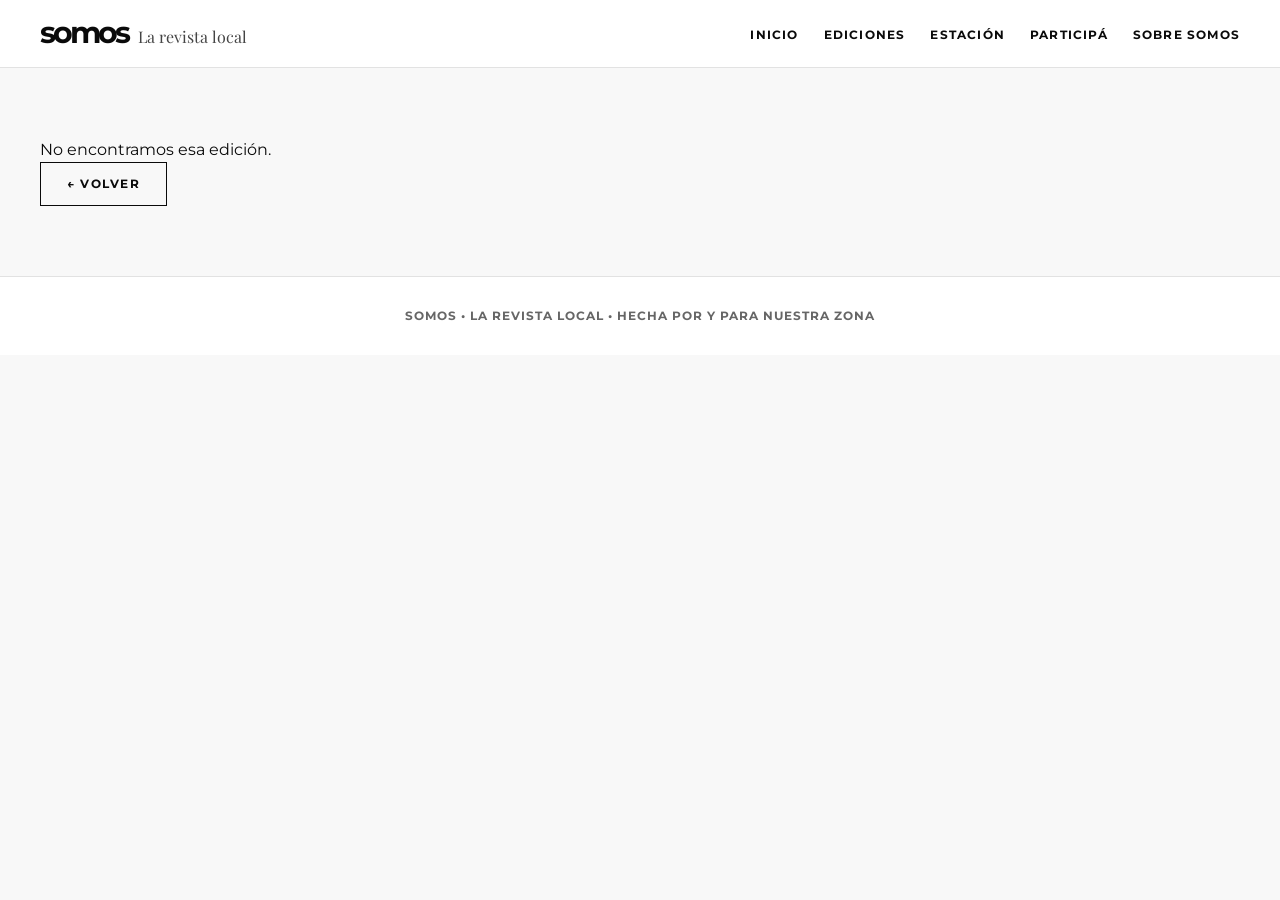
<file: edicion.html>
<!DOCTYPE html>
<html lang="es">
<head>
<meta charset="UTF-8">
<meta name="viewport" content="width=device-width, initial-scale=1.0">
<title>SOMOS - La revista local</title>
<meta name="description" content="Leé una edición de SOMOS, la revista rural de Antonio Carboni y la zona: notas, historias y emprendimientos de nuestros pueblos.">
<link href="https://fonts.googleapis.com/css2?family=Inter:wght@700;800&family=Playfair+Display:ital,wght@1,400;1,600&family=Montserrat:wght@400;500;600;700&display=swap" rel="stylesheet">
<link rel="icon" href="favicon.ico" sizes="48x48">
<link rel="icon" type="image/png" href="favicon.png" sizes="192x192">
<link rel="apple-touch-icon" href="apple-touch-icon.png">
<link rel="stylesheet" href="styles.css">
</head>
<body>
<nav>
  <div class="container nav-content">
    <div class="logo-nav"><h1>somos</h1><span>La revista local</span></div>
    <ul class="nav-links">
      <li><a href="index.html#inicio">Inicio</a></li>
      <li><a href="index.html#ediciones">Ediciones</a></li>
      <li><a href="index.html#clima">Estación</a></li>
      <li><a href="index.html#participa">Participá</a></li>
      <li><a href="index.html#nosotros">Sobre SOMOS</a></li>
    </ul>
  </div>
  <div class="container" id="barra-anuncio"></div>
</nav>
<section class="ediciones-archivo">
  <div class="container" id="edicion"><p>Cargando…</p></div>
</section>
<footer><div class="container">SOMOS • LA REVISTA LOCAL • HECHA POR Y PARA NUESTRA ZONA</div></footer>
<script src="barra.js"></script>
<script>
const slug = s => String(s||'').toLowerCase().normalize('NFD').replace(/[\u0300-\u036f]/g,'').replace(/[^a-z0-9]+/g,'-').replace(/^-|-$/g,'');
const esc = s => String(s ?? '').replace(/[&<>"']/g, c => ({'&':'&amp;','<':'&lt;','>':'&gt;','"':'&quot;',"'":'&#39;'}[c]));
const q = k => new URLSearchParams(location.search).get(k);
const cargar = async () => (await (await fetch('data/ediciones.json?v=' + Date.now())).json());
(async () => {
  const el = document.getElementById('edicion');
  try {
    const e = (await cargar()).find(x => String(x.numero) === q('e') && !x.borrador);
    if (!e) throw 0;
    document.title = 'Edición ' + e.numero + ' · SOMOS';
    const pdf = e.archivo || e.enlace;
    const notas = (e.notas || []).map(n => `
      <article class="nota-card">
        <img src="${esc(n.imagen)}" alt="${esc(n.titulo)}">
        <div class="nota-content">
          <div class="nota-cat">${esc(n.categoria)}</div>
          <h3 class="nota-title">${esc(n.titulo)}</h3>${n.subtitulo ? `<p class="nota-sub">${esc(n.subtitulo)}</p>` : ''}
          <a href="nota.html?e=${encodeURIComponent(e.numero)}&n=${slug(n.titulo)}" class="btn btn-black">Leer ahora</a>
        </div>
      </article>`).join('');
    el.innerHTML = `
      <div class="edicion-head">
        ${e.portada ? `<img src="${esc(e.portada)}" alt="Edición ${esc(e.numero)}">` : ''}
        <div>
          <h2 class="section-title">Edición #${esc(e.numero)}</h2>
          <div class="divider"></div>
          <p class="hero-description">${esc(e.fecha)} · La revista local</p>
          ${pdf ? `<a href="${esc(pdf)}" target="_blank" rel="noopener" class="btn btn-black">Abrir en pantalla completa</a> ${e.archivo ? `<a href="${esc(e.archivo)}" download class="btn btn-outline">Descargar PDF</a>` : ''}` : ''}
        </div>
      </div>
      ${e.archivo ? `<div class="lector"><iframe src="${esc(e.archivo)}" title="Edición ${esc(e.numero)}"></iframe></div>` : ''}
      <div class="section-header"><h2 class="section-title">En esta edición</h2><div class="divider"></div></div>
      <div class="notas-grid">${notas || '<p class="vacio">Pronto vas a poder leer las notas de esta edición.</p>'}</div>`;
    tarjetaAnuncio();
  } catch (err) {
    el.innerHTML = '<p>No encontramos esa edición.</p><a href="index.html#ediciones" class="btn btn-outline volver">← Volver</a>';
  }
})();
</script>
</body>
</html>
</file>
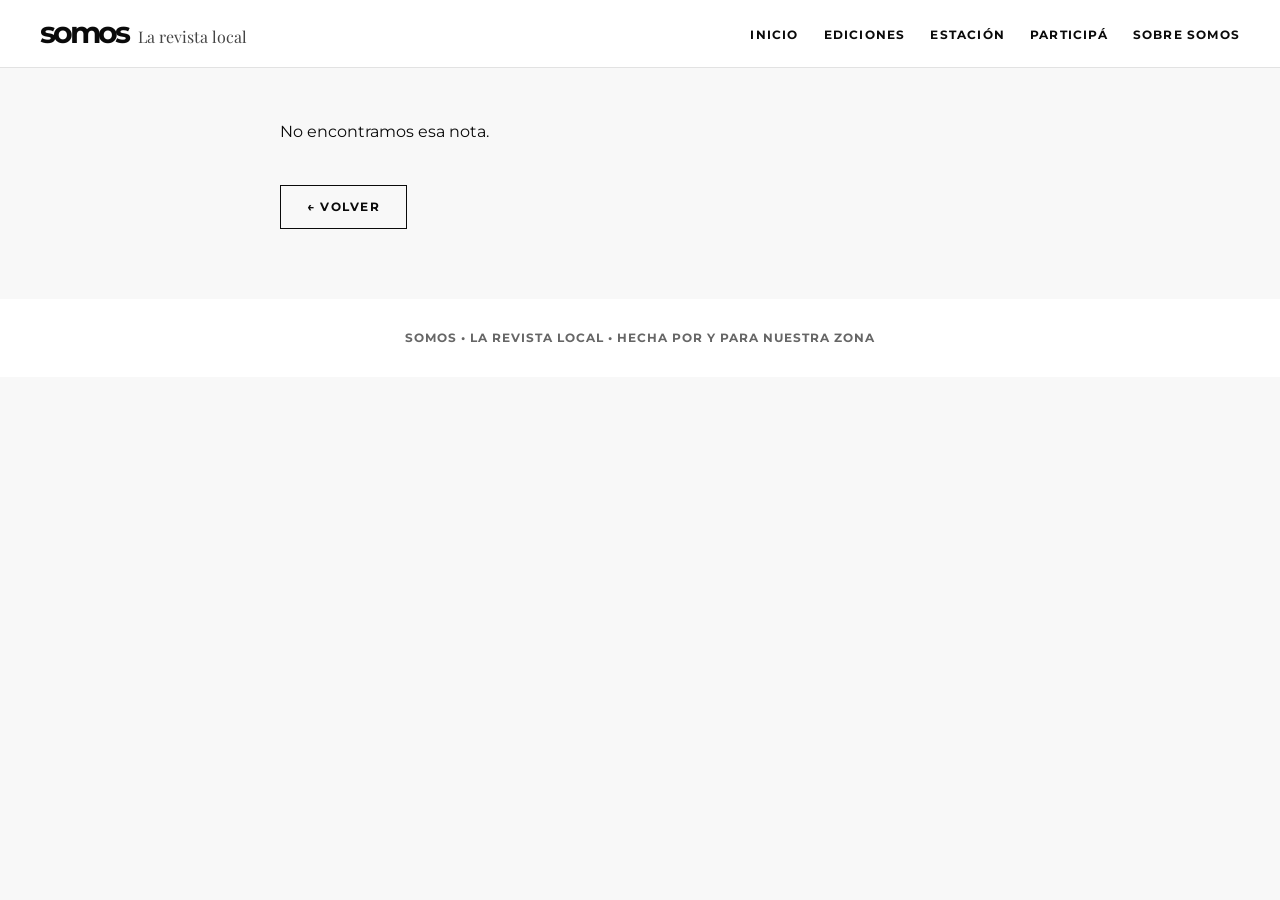
<file: nota.html>
<!DOCTYPE html>
<html lang="es">
<head>
<meta charset="UTF-8">
<meta name="viewport" content="width=device-width, initial-scale=1.0">
<title>SOMOS - La revista local</title>
<meta name="description" content="Una nota de SOMOS, la revista rural de Antonio Carboni y la zona: historias, personas y emprendimientos de nuestros pueblos.">
<link href="https://fonts.googleapis.com/css2?family=Inter:wght@700;800&family=Playfair+Display:ital,wght@1,400;1,600&family=Montserrat:wght@400;500;600;700&display=swap" rel="stylesheet">
<link rel="icon" href="favicon.ico" sizes="48x48">
<link rel="icon" type="image/png" href="favicon.png" sizes="192x192">
<link rel="apple-touch-icon" href="apple-touch-icon.png">
<link rel="stylesheet" href="styles.css">
</head>
<body>
<nav>
  <div class="container nav-content">
    <div class="logo-nav"><h1>somos</h1><span>La revista local</span></div>
    <ul class="nav-links">
      <li><a href="index.html#inicio">Inicio</a></li>
      <li><a href="index.html#ediciones">Ediciones</a></li>
      <li><a href="index.html#clima">Estación</a></li>
      <li><a href="index.html#participa">Participá</a></li>
      <li><a href="index.html#nosotros">Sobre SOMOS</a></li>
    </ul>
  </div>
  <div class="container" id="barra-anuncio"></div>
</nav>
<main class="nota-pagina" id="nota"><p>Cargando nota…</p></main>
<footer><div class="container">SOMOS • LA REVISTA LOCAL • HECHA POR Y PARA NUESTRA ZONA</div></footer>
<script src="barra.js"></script>
<script>
const slug = s => String(s||'').toLowerCase().normalize('NFD').replace(/[\u0300-\u036f]/g,'').replace(/[^a-z0-9]+/g,'-').replace(/^-|-$/g,'');
const esc = s => String(s ?? '').replace(/[&<>"']/g, c => ({'&':'&amp;','<':'&lt;','>':'&gt;','"':'&quot;',"'":'&#39;'}[c]));
const q = k => new URLSearchParams(location.search).get(k);
const cargar = async () => (await (await fetch('data/ediciones.json?v=' + Date.now())).json());
(async () => {
  const el = document.getElementById('nota');
  const back = 'edicion.html?e=' + encodeURIComponent(q('e') || '');
  try {
    const e = (await cargar()).find(x => String(x.numero) === q('e') && !x.borrador);
    const n = (e.notas || []).find(x => slug(x.titulo) === q('n'));
    if (!n) throw 0;
    document.title = n.titulo + ' · SOMOS';
    const fig = f => `<figure><img src="${esc(f.imagen)}" alt="${esc(f.pie || n.titulo)}">${f.pie ? `<figcaption>${esc(f.pie)}</figcaption>` : ''}</figure>`;
    const fotos = n.fotos || [], usadas = new Set();
    const marca = s => s.replace(/[\[\(]\s*(?:foto|imagen)\s*n?[°º.]?\s*(\d+)\s*[\]\)]/gi, '\n\n[foto $1]\n\n');
    const bloques = [];
    marca(String(n.texto || '')).replace(/^(##[^\n]*)$/gm, '\n\n$1\n\n').split(/\n\s*\n/).forEach(b => {
      const ls = b.trim().split(/\r?\n/).map(l => l.trim()).filter(Boolean);
      if (!ls.length) return;
      const i = ls.findIndex(l => l.startsWith('>'));
      if (i > 0) { bloques.push(ls.slice(0, i)); bloques.push(ls.slice(i)); } else bloques.push(ls);
    });
    let parrafos = bloques.map(ls => {
      const b = ls[0], m = b.match(/^\[foto\s*(\d+)\]$/i);
      if (m && ls.length === 1) { const f = fotos[m[1] - 1]; if (f && f.imagen) { usadas.add(m[1] - 1); return fig(f); } return ''; }
      if (b.startsWith('## ')) return '<h2>' + esc(b.slice(3)) + '</h2>' + (ls.length > 1 ? '<p>' + ls.slice(1).map(esc).join(' ') + '</p>' : '');
      if (b.startsWith('>')) return '<blockquote>' + ls.map(l => l.replace(/^>\s*/, '')).filter(Boolean).reduce((a, l) => a ? a + (/^[—–]/.test(l) ? '<br>' : ' ') + esc(l) : esc(l), '') + '</blockquote>';
      if (/^[-*•]\s+/.test(b)) return '<ul>' + ls.map(l => '<li>' + esc(l.replace(/^[-*•]\s*/, '')) + '</li>').join('') + '</ul>';
      if (ls.length === 1 && b.length > 2 && b.length <= 60 && b === b.toUpperCase() && b !== b.toLowerCase() && !/[.:]$/.test(b)) return '<h2>' + esc(b) + '</h2>';
      return '<p>' + ls.map(esc).join(' ') + '</p>';
    }).join('');
    parrafos += fotos.map((f, i) => usadas.has(i) || !f.imagen ? '' : fig(f)).join('');
    el.innerHTML = (n.imagen ? `<img src="${esc(n.imagen)}" alt="${esc(n.titulo)}">` : '') +
      `<div class="nota-cat">${esc(n.categoria)} · Edición #${esc(e.numero)}</div><h1>${esc(n.titulo)}</h1>${n.subtitulo ? `<p class="bajada">${esc(n.subtitulo)}</p>` : ''}${parrafos}` +
      `<div class="compartir"><b>Compartir:</b> <a class="btn btn-outline" target="_blank" rel="noopener" href="https://wa.me/?text=${encodeURIComponent(n.titulo + ' - SOMOS ' + location.href)}">WhatsApp</a> <button class="btn btn-outline" id="copiar">Copiar link</button></div>` +
      `<a href="${back}" class="btn btn-outline volver">← Volver a la edición</a>`;
    const cp = document.getElementById('copiar');
    cp.onclick = () => navigator.clipboard.writeText(location.href).then(() => cp.textContent = '¡Copiado!').catch(() => {});
  } catch (err) {
    el.innerHTML = `<p>No encontramos esa nota.</p><a href="${back}" class="btn btn-outline volver">← Volver</a>`;
  }
})();
</script>
</body>
</html>
</file>
<file: styles.css>
:root{--bg-color:#f8f8f8;--white:#fff;--black:#0a0a0a;--gray-border:#e2e2e2;--gray-text:#555;--font-logo:'Montserrat','Inter',sans-serif;--font-italic:'Playfair Display',serif;--font-sans:'Montserrat',sans-serif}
*{box-sizing:border-box;margin:0;padding:0}
body{background:var(--bg-color);color:var(--black);font-family:var(--font-sans);line-height:1.5;-webkit-font-smoothing:antialiased}
a{color:inherit;text-decoration:none}
img{max-width:100%;height:auto;display:block}
.container{max-width:1240px;margin:0 auto;padding:0 20px}
.btn{display:inline-block;padding:12px 26px;font-size:.75rem;font-weight:700;letter-spacing:1.5px;text-transform:uppercase;border:none;cursor:pointer;transition:all .2s ease}
.btn-black{background:var(--black);color:var(--white)}
.btn-black:hover{background:#2b2b2b}
.btn-outline{background:transparent;border:1px solid var(--black);color:var(--black)}
.btn-outline:hover{background:var(--black);color:var(--white)}
nav{background:var(--white);border-bottom:1px solid var(--gray-border);padding:18px 0;position:sticky;top:0;z-index:100}
.nav-content{display:flex;justify-content:space-between;align-items:center}
.logo-nav{display:flex;align-items:baseline;gap:10px}
.logo-nav h1{font-family:var(--font-logo);font-size:1.9rem;font-weight:700;text-transform:lowercase;letter-spacing:-3px;line-height:1}
.logo-nav span{font-family:var(--font-italic);font-size:1rem;color:#444}
.nav-links{display:flex;gap:25px;list-style:none}
.nav-links a{font-size:.75rem;font-weight:700;letter-spacing:1.2px;text-transform:uppercase}
.hero{background:var(--white);padding:60px 0;border-bottom:1px solid var(--gray-border)}
.hero-grid{display:grid;grid-template-columns:1fr 1.1fr;gap:50px;align-items:center}
.hero-title{font-family:var(--font-logo);font-size:6.5rem;font-weight:700;text-transform:lowercase;line-height:.85;letter-spacing:-8px;margin-bottom:10px}
.hero-subtitle{font-family:var(--font-italic);font-size:2.2rem;margin-bottom:25px}
.hero-description{font-size:.85rem;font-weight:600;letter-spacing:.8px;text-transform:uppercase;color:var(--gray-text);max-width:440px;margin-bottom:30px;line-height:1.6}
.hero-buttons{display:flex;gap:15px}
.hero-img-container img{width:100%;height:480px;object-fit:cover;border-radius:2px}
.ediciones-archivo{padding:70px 0;border-bottom:1px solid var(--gray-border)}
.section-header{margin-bottom:40px}
.section-title{font-family:var(--font-logo);font-size:2rem;text-transform:uppercase;letter-spacing:-.5px;font-weight:bold}
.divider{width:35px;height:2px;background:var(--black);margin:10px 0 15px}
.ediciones-grid{align-items:start;display:grid;grid-template-columns:repeat(auto-fill,minmax(280px,1fr));gap:25px}
.card-edicion{background:var(--white);border:1px solid var(--gray-border);padding:20px}
.card-edicion-top{display:flex;justify-content:space-between;align-items:baseline;margin-bottom:10px}
.card-edicion-top h4{font-family:var(--font-logo);font-size:1.5rem;text-transform:lowercase;letter-spacing:-2px}
.card-edicion-top span{font-size:.7rem;font-weight:700;text-transform:uppercase;color:#666}
.card-edicion .tagline{font-family:var(--font-italic);font-size:.85rem;margin-bottom:15px}
.card-edicion img{width:100%;height:auto;margin-bottom:15px}
.notas-section{padding:70px 0;background:var(--white);border-bottom:1px solid var(--gray-border)}
.notas-grid{align-items:start;display:grid;grid-template-columns:repeat(auto-fit,minmax(260px,1fr));gap:25px}
.nota-card{border:1px solid var(--gray-border);background:var(--white);overflow:hidden}
.nota-card img{width:100%;height:auto}
.nota-content{padding:20px}
.nota-cat{font-size:.65rem;font-weight:bold;text-transform:uppercase;letter-spacing:1px;color:#777;margin-bottom:8px}
.nota-title{font-family:var(--font-logo);font-size:1.3rem;text-transform:uppercase;line-height:1.2;margin-bottom:10px}
.nota-link{display:inline-block;font-size:.75rem;font-weight:bold;text-transform:uppercase;margin-top:10px}
.vacio{color:var(--gray-text);font-size:.85rem}
.info-duo{padding:70px 0;border-bottom:1px solid var(--gray-border)}
.duo-grid{display:grid;grid-template-columns:1fr 1fr;gap:30px}
.duo-box{padding:45px;border:1px solid var(--gray-border)}
.duo-box.dark{background:var(--black);color:var(--white)}
.duo-box.light{background:var(--white);color:var(--black)}
.duo-box h3{font-family:var(--font-logo);font-size:2rem;text-transform:uppercase;margin-bottom:15px;letter-spacing:-1px}
.duo-box p{font-size:.85rem;line-height:1.6;margin-bottom:25px}
.contacto{display:flex;flex-direction:column;gap:12px;max-width:320px}
.contacto a{background:#fff;color:#0a0a0a;padding:12px 18px;border-radius:4px;font-weight:700;font-size:.75rem;letter-spacing:1px;display:flex;justify-content:space-between;border:1px solid #fff}
footer{background:var(--white);padding:30px 0;text-align:center;font-size:.75rem;font-weight:700;letter-spacing:1px;text-transform:uppercase;color:#666}
@media(max-width:850px){.hero-grid,.duo-grid{grid-template-columns:1fr}.hero-title{font-size:4.5rem;letter-spacing:-5px}.nav-links{display:none}}
.nota-pagina{max-width:760px;margin:0 auto;padding:50px 20px 70px}
.nota-pagina img{width:100%;height:auto;margin-bottom:25px}
.nota-pagina h1{font-family:var(--font-logo);font-size:2.4rem;text-transform:uppercase;line-height:1.1;letter-spacing:-1px;margin-bottom:25px}
.nota-pagina p{font-size:1rem;line-height:1.8;margin-bottom:18px}
.nota-pagina .volver{display:inline-block;margin-top:20px}
.edicion-head{display:flex;flex-wrap:wrap;gap:35px;align-items:center;margin-bottom:60px}
.edicion-head img{width:260px;max-width:100%;height:auto}
.nota-content .btn{margin-top:6px}
[hidden]{display:none!important}
.clima-grid{display:flex;flex-wrap:wrap;gap:40px;align-items:center;justify-content:space-between}
.qr-box{text-align:center;background:#fff;border:1px solid var(--gray-border);padding:20px}
.qr-box #qr{display:inline-block}
.qr-box span{display:block;margin-top:10px;font-size:.7rem;font-weight:700;text-transform:uppercase;letter-spacing:1px;color:#666}
.editor-wrap{max-width:900px;margin:0 auto;padding:50px 20px 70px}
.editor-wrap h2{margin-bottom:10px}
.editor-wrap ol{margin:15px 0 25px 20px;font-size:.9rem;line-height:1.8}
.herramientas{display:flex;flex-wrap:wrap;gap:8px;margin:20px 0}
.editor-area{background:#222;max-height:70vh}
.editor-area img{display:block;max-width:100%}
.medida{font-size:.8rem;font-weight:700;color:var(--gray-text);margin:10px 0}
.slider{position:relative;height:480px;overflow:hidden;background:#ddd}
.slider img{position:absolute;inset:0;width:100%;height:100%;opacity:0;transition:opacity .8s ease}
.slider img.on{opacity:1}
.slider-btn{position:absolute;top:50%;transform:translateY(-50%);z-index:2;width:42px;height:42px;border:none;background:rgba(255,255,255,.85);font-size:1.6rem;line-height:1;cursor:pointer}
.slider-btn:hover{background:#fff}
.slider .prev{left:10px}.slider .next{right:10px}
.dots{position:absolute;bottom:14px;left:0;right:0;z-index:2;display:flex;justify-content:center;gap:8px}
.dots button{width:11px;height:11px;border-radius:50%;border:1px solid #fff;background:transparent;padding:0;cursor:pointer}
.dots button.on{background:#fff}
@media(max-width:850px){.slider{height:320px}}
.nota-pagina h2{font-family:var(--font-logo);font-size:1.5rem;text-transform:uppercase;letter-spacing:-.5px;margin:40px 0 15px}
.nota-pagina blockquote{border-left:3px solid var(--black);padding:6px 0 6px 22px;margin:30px 0;font-family:var(--font-italic);font-size:1.35rem;line-height:1.5}
.nota-pagina ul{margin:0 0 20px 22px;line-height:1.9}
.nota-pagina figure{margin:35px 0}
.nota-pagina figure img{margin-bottom:8px}
.nota-pagina figcaption{font-size:.8rem;color:var(--gray-text);font-style:italic}
@keyframes aparece{from{opacity:0}to{opacity:1}}
.anuncio-fondo{position:fixed;inset:0;background:rgba(0,0,0,.6);z-index:1000;display:flex;align-items:center;justify-content:center;padding:20px;animation:aparece .3s ease}
.anuncio{position:relative;background:#fff;width:100%;max-width:440px;max-height:90vh;overflow:auto;border-radius:4px;box-shadow:0 20px 60px rgba(0,0,0,.35)}
.anuncio-x{position:absolute;top:8px;right:8px;z-index:2;width:36px;height:36px;border:none;border-radius:50%;background:rgba(255,255,255,.95);font-size:1.5rem;line-height:1;cursor:pointer;box-shadow:0 1px 4px rgba(0,0,0,.3)}
.anuncio-tag{position:absolute;top:14px;left:14px;z-index:2;background:#0a0a0a;color:#fff;font-size:.6rem;font-weight:700;letter-spacing:1px;text-transform:uppercase;padding:4px 8px}
.anuncio-slide{display:none}.anuncio-slide.on{display:block}
.anuncio-slide img{width:100%;height:auto;display:block}
.anuncio-cuerpo{padding:22px}.anuncio-cuerpo.sin-img{padding-top:58px}
.anuncio-cuerpo h3{font-family:var(--font-logo);font-size:1.4rem;text-transform:uppercase;line-height:1.15;margin-bottom:8px}
.anuncio-cuerpo p{font-size:.9rem;margin-bottom:16px;color:var(--gray-text)}
.anuncio-dots{display:flex;justify-content:center;gap:8px;padding:0 0 18px}
.anuncio-dots button{width:9px;height:9px;border-radius:50%;border:1px solid #0a0a0a;background:transparent;padding:0;cursor:pointer}
.anuncio-dots button.on{background:#0a0a0a}
.nota-pagina .bajada{font-family:var(--font-italic);font-size:1.3rem;line-height:1.4;color:var(--gray-text);margin:-10px 0 28px}
.nota-sub{font-family:var(--font-italic);font-size:.95rem;line-height:1.4;color:var(--gray-text);margin-bottom:12px}
#barra-anuncio:empty{display:none}
.barra{position:relative;display:flex;align-items:center;gap:14px;background:#fff;border:1px solid var(--gray-border);border-left:4px solid var(--black);padding:8px 44px 8px 12px;margin-bottom:30px;min-height:68px;animation:aparece .4s ease}
.barra-tag{flex:none;font-size:.6rem;font-weight:700;letter-spacing:1px;text-transform:uppercase;background:#0a0a0a;color:#fff;padding:3px 7px}
.barra-slides{flex:1;min-width:0}
.barra-slide{display:none;align-items:center;gap:12px;color:inherit}
.barra-slide.on{display:flex}
.barra-slide img{flex:none;height:52px;width:auto;max-width:96px;margin:0;object-fit:contain}
.barra-txt{flex:1;min-width:0;font-size:.85rem;line-height:1.3;white-space:nowrap;overflow:hidden;text-overflow:ellipsis}
.barra-btn{flex:none;font-size:.7rem;font-weight:700;text-transform:uppercase;letter-spacing:1px;border:1px solid var(--black);padding:7px 12px}
.barra-x{position:absolute;top:6px;right:6px;width:28px;height:28px;border:none;background:transparent;font-size:1.3rem;line-height:1;cursor:pointer}
@media(max-width:600px){.barra-btn,.barra-tag{display:none}}
#barra-anuncio .barra{margin:12px 0 0;min-height:52px;padding:5px 40px 5px 10px}
#barra-anuncio .barra-slide img{height:38px}
.auspiciantes-grid{display:grid;grid-template-columns:repeat(auto-fill,minmax(160px,1fr));gap:16px}
.auspiciante{display:flex;align-items:center;justify-content:center;height:100px;padding:14px;background:#fff;border:1px solid var(--gray-border);font-weight:700;font-size:.8rem;text-transform:uppercase;letter-spacing:.5px;text-align:center}
.auspiciante img{max-width:100%;max-height:70px;width:auto;height:auto;object-fit:contain}
a.auspiciante:hover{border-color:var(--black)}
</file>
